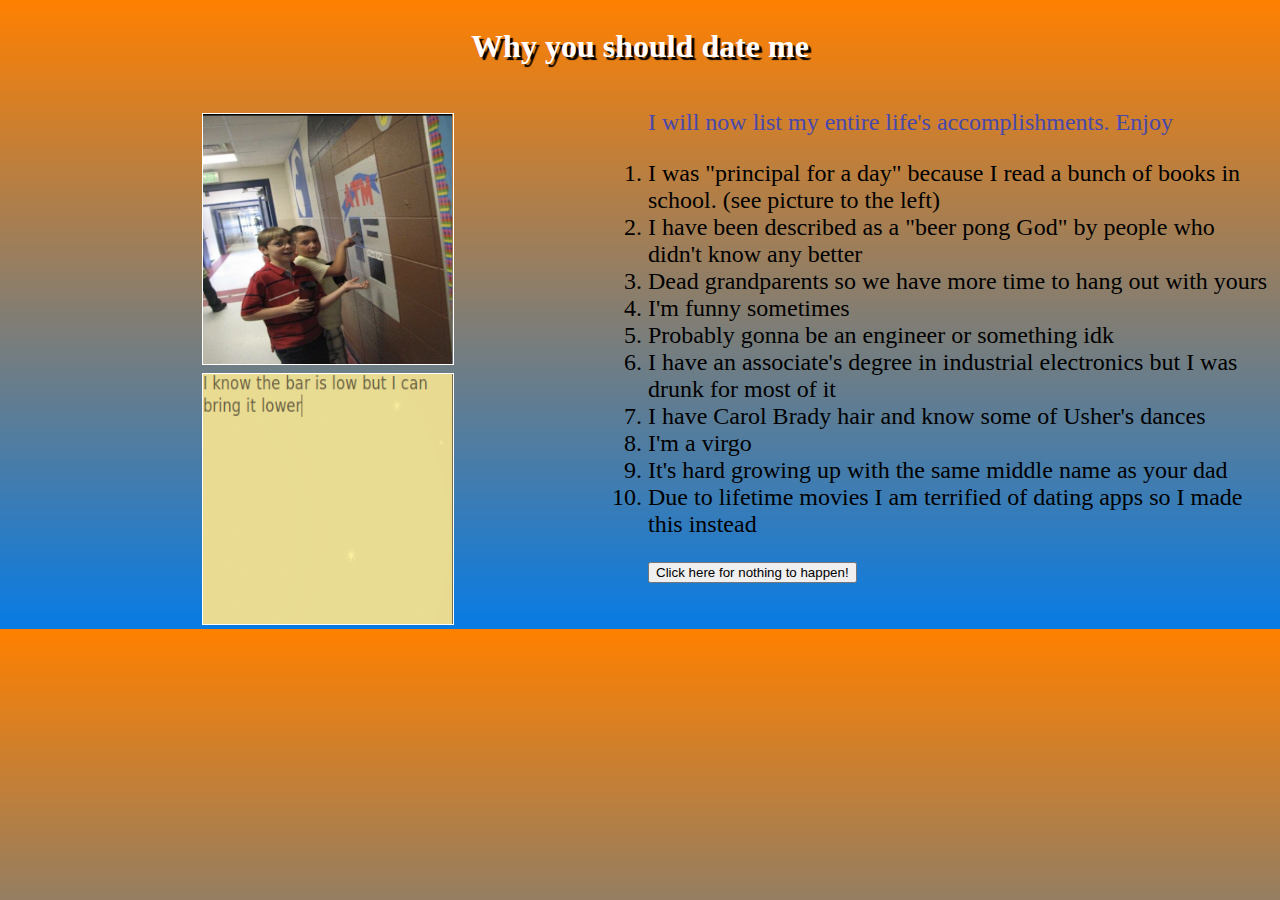
<file: index.html>
<!DOCTYPE html>
<html>
  <meta name="viewport" content="width=device-width,height=device-height, initial-scale=1">
<head>
    <link href="styles/style.css" rel="stylesheet">
    <meta charset="utf-8">
    <title>Why you should date Koby Posey</title>
  </head>
  <body>
    <h1> Koby Posey's resume</h1>
    <div class="pics">
      <div class="img">
        <img src="images/babyme2.png" alt="Supposed to be a picture of a human. Sorry- KP"  >
      </div>
      <div class="img">
        <img src="images/bar3.png" alt="Supposed to be a picture of a sentence. Sorry- KP" >
      </div>

    <p>I will now list my entire life's accomplishments. Enjoy</p>
    <div class="list">
    <ol type="1"> <!-- This is my list  -->
      <li>I was "principal for a day" because I read a bunch of books in school. (see picture to the left)</li>
      <li>I have been described as a "beer pong God" by people who didn't know any better </li>  
      <li>Dead grandparents so we have more time to hang out with yours</li> 
      <li>I'm funny sometimes</li>
      <li>Probably gonna be an engineer or something idk</li>
      <li>I have an associate's degree in industrial electronics but I was drunk for most of it</li>
      <li>I have Carol Brady hair and know some of Usher's dances</li>
      <li>I'm a virgo</li>
     <!---- <li>It's cool, I'm fine. I can stop drinking any time I want</li> -->
      <li> It's hard growing up with the same middle name as your dad</li>
       <!--<li>I have had 9 kung-fu lessons. I went to 3, missed 5 and meditated (or slept) through the last one</li> -->
      <!-- <li> I quit my job at Mercedes-Benz because I wanted more for my life</li> -->
      <li> Due to lifetime movies I am terrified of dating apps so I made this instead </li>
      <!-- <li> I was 5 when my dad took me to a bar to chug natty light. This is where I met my other alcoholic toddlers brought there by their fathers.</li> -->
    </ol>
    </div>
    
   
    
   <!---- <p>Version 0.2 </p> -->
    
    <button>Click here for nothing to happen!</button>  
    <script src="scripts/main.js"></script>
  
 
  </body>
  
 
</html>
</file>
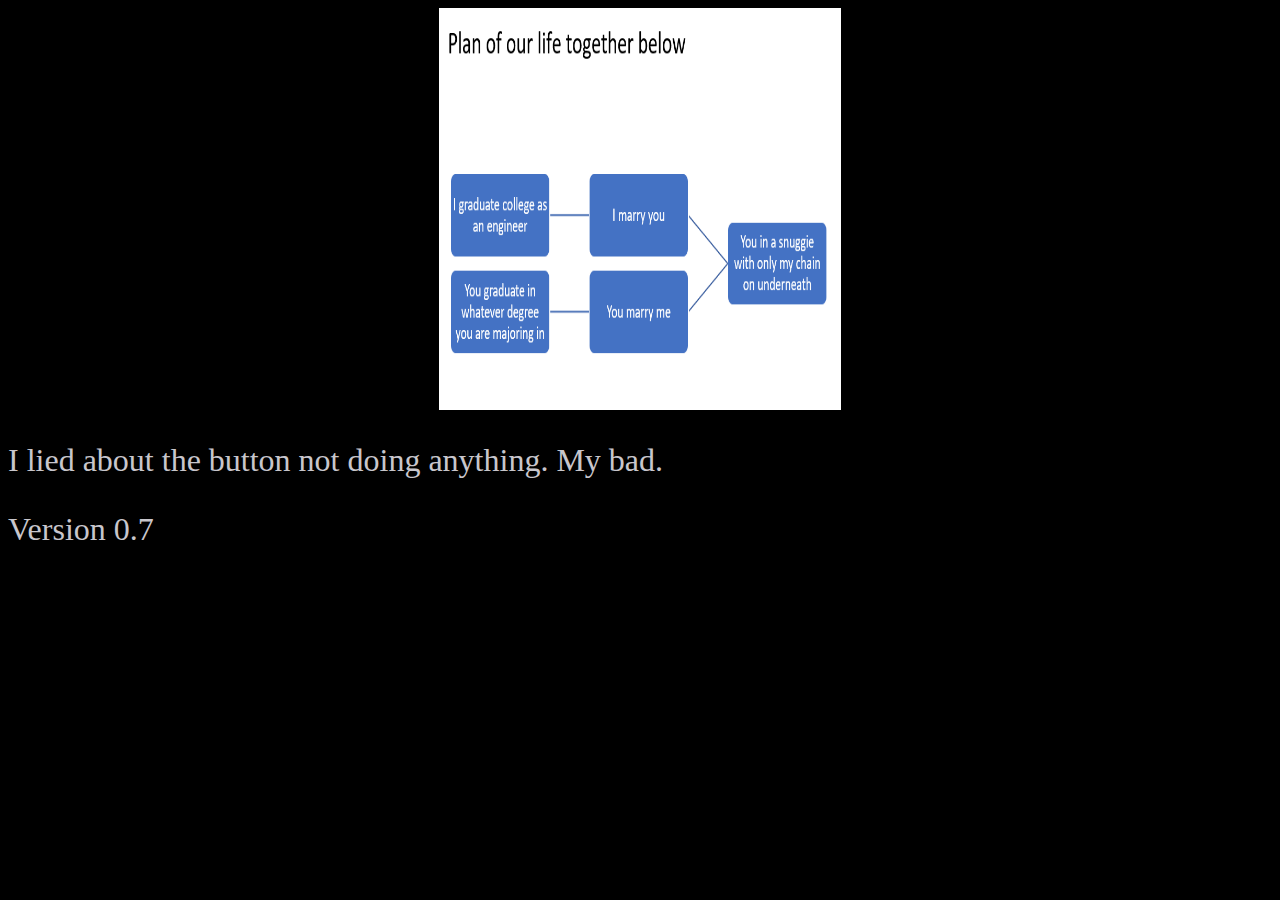
<file: Liar.html>
<!DOCTYPE html>
<html>
  <meta name="viewport" content="width=device-width,height=device-height, initial-scale=1">
<head>
    <script>
      setTimeout("location.href = 'index.html ' ;", 7200) ;
    </script>
    <meta charset="utf-8">
    <img src="images/future picture.png" alt="Supposed to be a pictuce of a chart. Sorry- KP"  >
    <p> I lied about the button not doing anything. My bad.</p>

    <style>  p { font-size: xx-large;
      color:rgb(200, 198, 204);
      display: flex;
    }
    html {background-color: black;}
    img {
    display: block;
    margin: 0 auto;
    border-color:white;
    border-width: 1px;
    border-style: solid;
    width: 400px;
    height: 400px;
    
  }
    </style>
   <p>Version 0.7 </p>
</file>
<file: styles/style.css>
p { font-size: x-large;
    color:rgb(72, 72, 173);
  }
  h1 {color: white ; margin: 0;
    padding: 20px 0;
    text-shadow: 3px 3px 1px black;
    text-align: center; }
ol {font-size: x-large; 
    color: rgb(0, 0, 0);}
   
img {
    display: block;
    margin: 0 auto;
    border-color:white;
    border-width: 1px;
    border-style: solid;
    width: 250px;
    height: 250px;
    
  }
h1:hover{color: black;
  text-shadow: 3px 3px 1px white ; transform: scale(1.1);}
html{background:  rgb(7,123,228);
  background: -moz-linear-gradient(0deg, rgba(7,123,228,1) 0%, rgba(255,128,0,1) 100%);
  background: -webkit-linear-gradient(0deg, rgba(7,123,228,1) 0%, rgba(255,128,0,1) 100%);
  background: linear-gradient(0deg, rgba(7,123,228,1) 0%, rgba(255,128,0,1) 100%);
  ;}



.img {
  float: left;
  width: 50%;
  padding: 4px;
}


@media screen and (max-width: 500px) {
    img {  float: left; 
      width:90%;
      
      max-width: 300px ;
    }

 
 ol {font-size: medium; width: 39%;   display:table-footer-group ;}
 p {font-size: medium  ; width: 39% ; display:inline-block; }
 
  }
</file>
